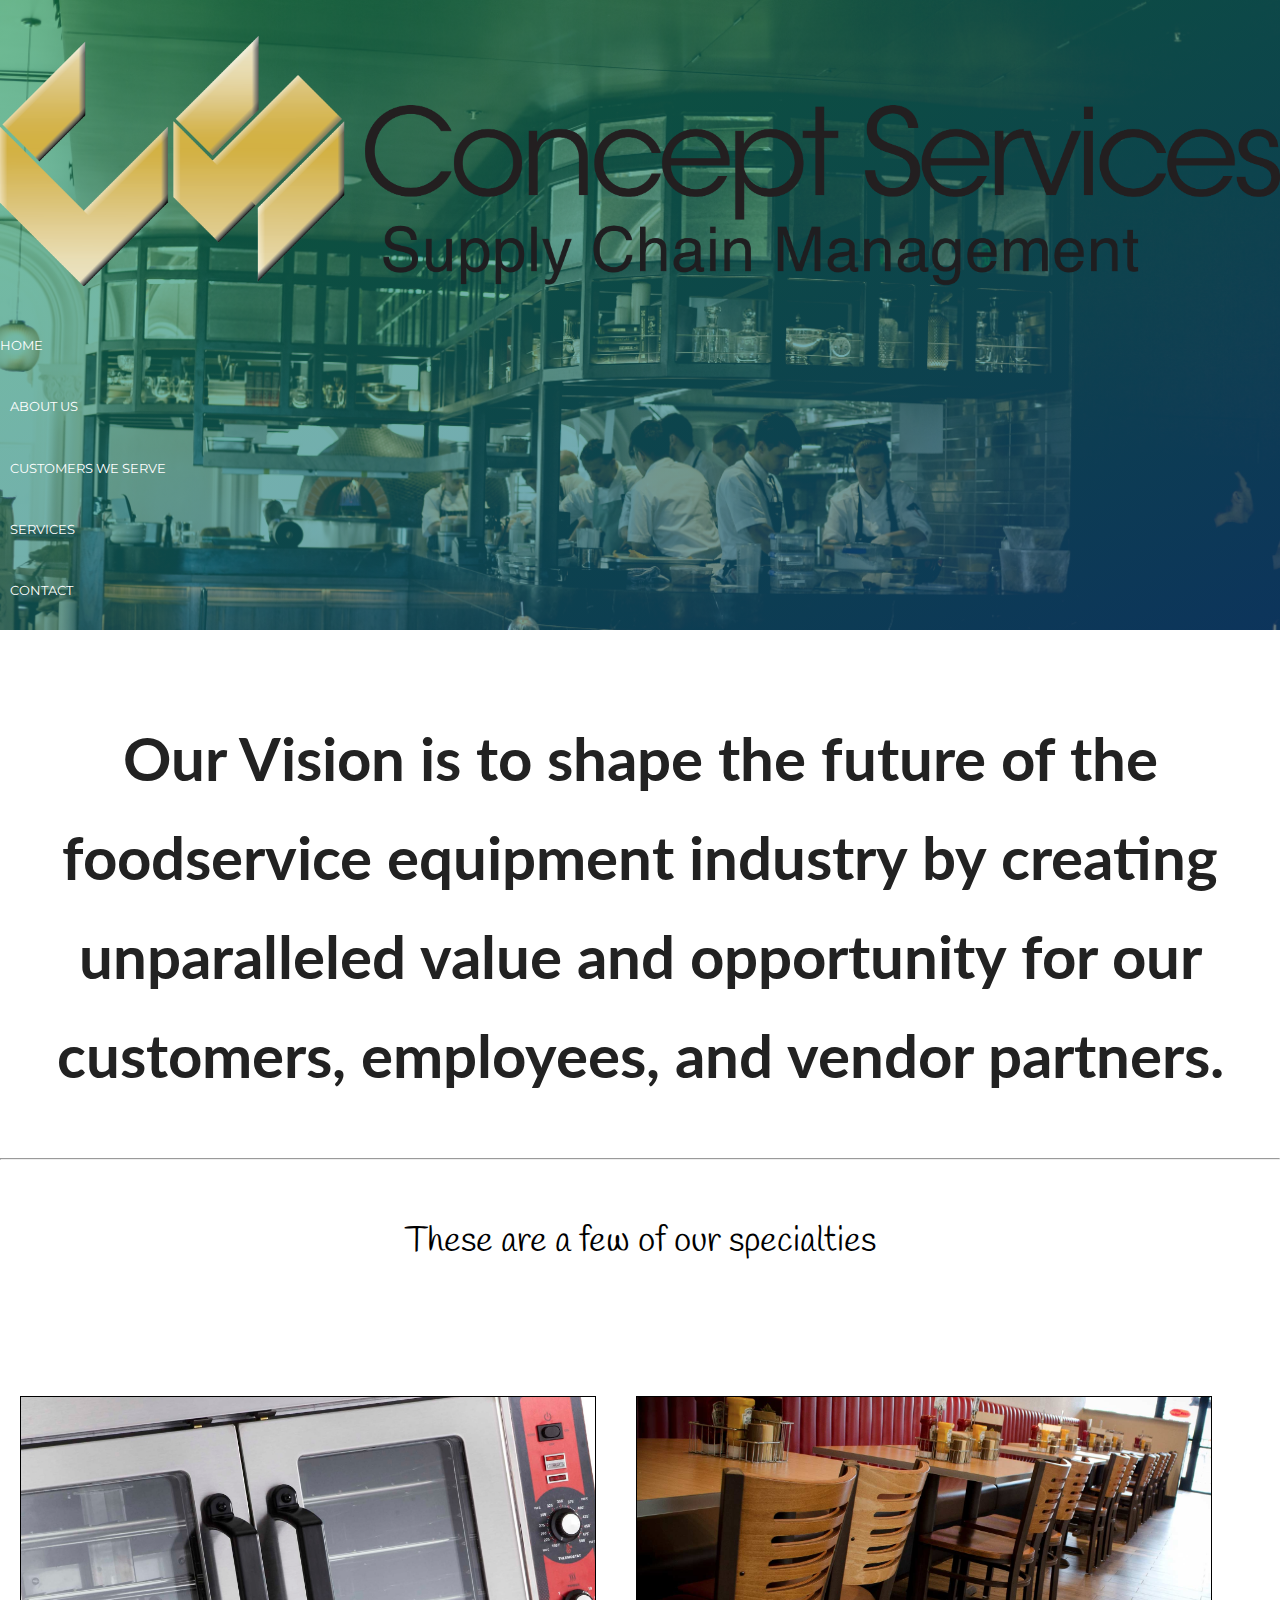
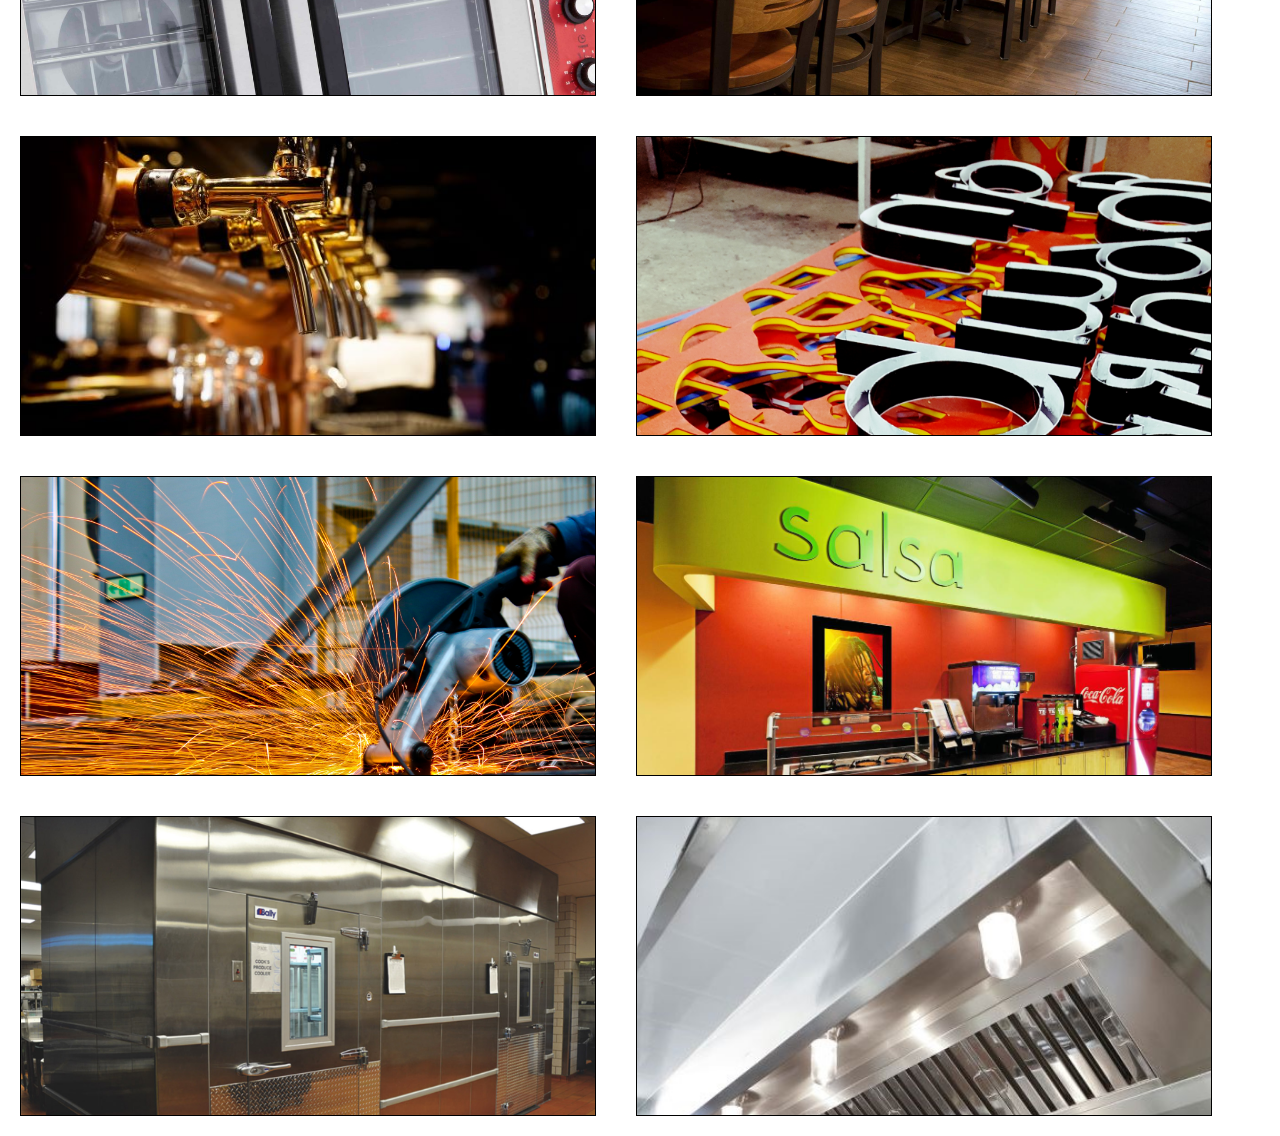
<file: service.html>
<!DOCTYPE html>
<html lang="en">

<head>

        <meta charset="utf-8">
        <meta http-equiv="x-ua-compatible" content="ie=edge">
        <meta name="viewport" content="width=device-width, initial-scale=1, shrink-to-fit=no">
        <meta name="keywords" content="Foodservice, Equipment, Service, Design, Solutions">

        <title>Concept Services </title>

        <!-- favicon -->
        <link href="#" rel="icon" type="image/png">

        <!--Font Awesome css-->
        <link rel="stylesheet" href="https://use.fontawesome.com/releases/v5.8.2/css/all.css" integrity="sha384-oS3vJWv+0UjzBfQzYUhtDYW+Pj2yciDJxpsK1OYPAYjqT085Qq/1cq5FLXAZQ7Ay" crossorigin="anonymous">

        <!-- Bootstrap CSS -->
        <link rel="stylesheet" href="https://stackpath.bootstrapcdn.com/bootstrap/4.1.3/css/bootstrap.min.css" integrity="sha384-MCw98/SFnGE8fJT3GXwEOngsV7Zt27NXFoaoApmYm81iuXoPkFOJwJ8ERdknLPMO" crossorigin="anonymous">

        <!--Owl Carousel css-->
         <!--<link rel="stylesheet"  href="assets/css/owl.carousel.min.css">
        <link rel="stylesheet"  href="assets/css/owl.theme.default.min.css"> -->

        
        <!-- Google Fonts -->
        <link href="https://fonts.googleapis.com/css?family=Raleway:200,300,400,500,600,700,800,900%7cOpen+Sans:400,600,700,800" rel="stylesheet">
        <link href="https://fonts.googleapis.com/css?family=Open+Sans" rel="stylesheet">
        <link href="https://fonts.googleapis.com/css?family=Montserrat&display=swap" rel="stylesheet">
        <link href="https://fonts.googleapis.com/css?family=Handlee&display=swap" rel="stylesheet">
        <link href="https://fonts.googleapis.com/css?family=Lato&display=swap" rel="stylesheet">

        <!--Site Main Style css-->
        <link rel="stylesheet" href="assets/css/style.css">
        <link rel="stylesheet" href="assets/css/service.css"> 

        <link rel="shortcut icon" type="image/x-icon" href="assets/images/banner/logo.ico"/>
        
        

    </head>

    <body>

    <div class="preloader">
        <div class="sk-three-bounce">
            <div class="sk-child sk-bounce1"></div>
            <div class="sk-child sk-bounce2"></div>
            <div class="sk-child sk-bounce3"></div>
        </div>
    </div>

 <!--Navbar Start-->
 <nav class="navbar navbar-expand-lg navbar-dark">
    <div class="container">
        <!-- LOGO -->

        <button class="navbar-toggler collapsed" type="button" data-toggle="collapse" data-target="#navbarCollapse" aria-controls="navbarCollapse" aria-expanded="false" aria-label="Toggle navigation">
            <span class="navbar-toggler-icon"></span>
        </button>

        <div class="navbar-collapse collapse" id="navbarCollapse">
                <a class="navbar-brand" href="#">
                        <img alt="Brand" src="./assets/images/logo/CSI.png">
                </a>
            <ul class="navbar-nav ml-auto">
                <!--Nav Links-->
                
                <li class="nav-item">
                    <a href="index.html" class="nav-link active" >Home</a>
                </li>
                <li class="nav-item">
                        <a href="about.html" class="nav-link" >About Us</a>
                    </li>
                <li class="nav-item">
                    <a href="customer.html" class="nav-link" >Customers We Serve</a>
                </li>
                
                <li class="nav-item">
                    <a href="service.html" class="nav-link" >Services</a>
                </li>
                
                <li class="nav-item">
                    <a href="contact.html" class="nav-link" >Contact</a>
                </li>

                <li class="nav-item">
                    <a href="https://myconcept.conceptserv.com" target="_blank" class="nav-link" >My Concept Store</a>
                </li>
            </ul>
        </div>
    </div>
</nav>
<!--Navbar End-->

        <!--Home Section Start-->
        <section id="serviceBanner" class="banner" style="background-image: url('assets/images/services/backOfHouse.jpg')" data-stellar-background-ratio=".7" data-scroll-index="0">
            <!--<div class="wrapper services">
                Banner Content-->
               

               
            <!--Bouncy Arrow-->
                  
                
            <!--<div class="arrow bounce">
                    <a class="fa fa-chevron-down fa-2x" href="#" data-scroll-nav="1"></a>
            </div> -->

                <div class="svg-img">
                    <svg version="1.1" id="Layer_1" xmlns="http://www.w3.org/2000/svg" xmlns:xlink="http://www.w3.org/1999/xlink" x="0px" y="0px"
                        width="1400px" height="100px" viewBox="0 0 1400 150" enable-background="new 0 0 1400 150" xml:space="preserve">
                    <!--<polygon fill="#FFFFFF" points="0,150 1406.602,5.229 1406.602,150 "/>-->
                    </svg>  
                </div>
            </div>
        </section>
        
                    <br>
                    <br>
                    <br>
        <!--Home Section End-->
        
         <!--Mission Statement-->
         <div class ="container" id="mission">
            <h2>Our Vision is to shape the future of the foodservice equipment 
                industry by creating unparalleled value and opportunity for our 
                customers, employees, and vendor partners.</h2>

    </div>
    <br>
    <br>
    <hr>
    <br>
    <br>

        <!--Products Start-->
        
 
       
        <!--<section class="jumbotron pt-100 pb-100">
                <div class="container shadow p-3 mb-5 bg-white rounded bg-gray pt-100 pt-100 px-100">
                    <div class="row">
                        <div class="col-12">-->
                           <div class="section-title">
                                <div class="main-title">
                                    <p class = "service-title">These are a few <span>of our specialties</span></p>
                                </div>
                           </div>
                           
                           <br>
                           
    
                       <!-- </div> -->
                    
                
            <br>
            <br>
            <br>
                

           


   
  <!--Grid row-->
 
  <div class="wrapper-services">
    <div class="mother" onclick="">
        <div class="baby bg-one">
            <a href="#">Equipment</a>
        </div>
     </div>

     <div class="mother" onclick="">
        <div class="baby bg-two">
            <a href="#">Seating </a>
        </div>
     </div>
  

     <div class="mother" onclick="">
        <div class="baby bg-three">
            <a href="#">Beer Systems</a>
        </div>
     </div>

     <div class="mother" onclick="">
        <div class="baby bg-four">
            <a href="#">Signage</a>
        </div>
     </div>

     <div class="mother" onclick="">
        <div class="baby bg-five">
            <a href="#">Custom Fabrication</a>
        </div>
     </div>

     <div class="mother" onclick="">
        <div class="baby bg-six">
            <a href="#">Millwork</a>
        </div>
     </div>

     <div class="mother" onclick="">
        <div class="baby bg-seven">
            <a href="#">Walk In Coolers </a>
        </div>
     </div>

     <div class="mother" onclick="">
        <div class="baby bg-eight">
            <a href="#">Ventalation</a>
        </div>
     </div>
    </div>

        </div>
</div>

</section>



    


    
                <!--Card-->
                    <!--<div class="row ">
                        <div class="col-lg-4 col-md-6 item equipment">
                            <div class="parent" onclick="">
                                <div class="child bg-one">
                                    <a href="#">Los Angeles</a>
                                </div>
                             </div>
                                </div>
        
    
                --Card--
                        <div class="col-lg-4 col-md-6 item equipment">
                                <div class="img-container img-responsive">
                                    <img src="assets/images/services/modernSeating.jpg" alt="">
                                        <div class="overlay">
                                        <span>
                                        <h6><a href="">Seating</a></h6>
                                        <h6>Concept Services has access to all the latest furniture solutions for hospitality and restaurant spaces. Allow our team to assist in ensuring that you have plenty of seating to accommodate your customers and their comfort. From standalone tabletops, to corner booths to custom bar tops, we can design what complements your space.</h6>
                                        </span>
                                        </div>
                                    </div>
                                </div>
    
     
    
                --Card--
                <div class="col-lg-4 col-md-6 item equipment">
                    <div class="img-container">
                        <img src="assets/images/services/signs.jpg" alt="">
                        <div class="overlay">
                            <span>
                                <h6><a href="">Signage</a></h6>
                
                                <h6>Signage completes the overall appearance and marketing of your Concepts plan. From design services
                                    and engineering through project management and installation, Concept Services ensures a consistent
                                    signage experience throughout.</h6>
                            </span>
                        </div>
                    </div>
                </div>
            </div>
    
    
     
    
                --Card--
                    <div class="row">
                        <div class="col-lg-4 col-md-6 item equipment">
                            <div class="img-container">
                                <img src="assets/images/services/BallyWalk-In.png" alt="">
                                <div class="overlay">
                                    <span>
                                    <h6><a href="#">Walk In's</a></h6>
                                    <h6> Do you need a custom walk-in cooler/freezer for your Concept? No worries! Our leading experts are here to assist with determining the size, shape and refrigeration to help specify the most suitable walk-in for your Concept.</h6>
                                    </span>
                                </div>
                            </div>
                        </div>
    
     
    
                --Card--
                        <div class="col-lg-4 col-md-6 item equipment">
                            <div class="img-container">
                                <img src="assets/images/services/beer-systems-5.jpg" alt="">
                                <div class="overlay">
                                    <span>
                                        <h6><a href="">Beer Systems</a></h6>
                                        <h6>Selecting the right draft beer system for your Concept is something that needs to be addressed early
                                            in the planning and conceptualization stages of design. Having a product and industry expert help
                                            determine the number of taps required, to the best and most cost-efficient location of your beer
                                            line runs, in your corner can relieve much of the stress involved in this critical and
                                            time-consuming process.</h6>
                                    </span>
                                </div>
                            </div>
                        </div>

                --Card--
    
                <div class="col-lg-4 col-md-6 item equipment">
                    <div class="img-container">
                        <img src="assets/images/services/Millwork2.jpg" alt="">
                            <div class="overlay">
                            <span>
                            <h6><a href="">Millwork</a></h6>
                            <h6>A Brand synchrony is what makes your Concept exceptional. It’s what makes it unique and stand out above the rest. Concept Services offers an abundance of millwork options tailored to meet your taste and budget. Our team can assist you in the standardization process to ensure a uniform product is installed in each and every location nationwide</h6>
                            </span>
                            </div>
                    </div>
                </div>
            </div>

                --Card--
            <div class="row">
                <div class="col-lg-4 col-md-6 item equipment">
                    <div class="img-container">
                        <img src="assets/images/services/Sneezeguard-1.jpg" alt="">
                        <div class="overlay">
                            <span>
                                <h6><a href="">Sneezeguards</a></h6>
            
                                <h6>In 1959, the sneeze guard was patented by Johnny Garneau and one year later, became mandated by
                                    the FDA. Sneeze guards are required by health code to protect your product from air-borne
                                    contamination, but they also play a fundamental role in your overall design. Our foodservice
                                    design experts are standing by to help you understand your vast aesthetic options while ensuring
                                    the local codes are met.</h6>
                            </span>
                        </div>
                    </div>
            
                </div>

                --Card--
    
                <div class="col-lg-4 col-md-6 item equipment">
                    <div class="img-container">
                        <img src="assets/images/services/CommercialKitchenExtraction.jpg" alt="">
                        <div class="overlay">
                            <span>
                                <h6><a href="">Ventilation</a></h6>
                
                                <h6>Proper ventilation is key to the functionality and sanitization of your kitchen along with your
                                    customer and employee’s overall health, construction schedule and CapEx. Our team understands the
                                    importance of an integrated kitchen ventilation system and regardless of where you would like to
                                    open your next round of stores, our relationships with the ventilation industry's most respected
                                    companies allows us to custom tailor a solution for you.</h6>
                            </span>
                        </div>
                    </div>
                </div>

                --Card--
    
                <div class="col-lg-4 col-md-6 item equipment">
                    <div class="img-container">
                        <img src="assets/images/services/Custom_restaurant_booth.jpg" alt="">
                        <div class="overlay">
                            <span>
                                <h6><a href="">Custom Fabrication</a></h6>
                
                                <h6>Serving Lines and casework are fully customizable and available in all shapes, sizes, and finishes.
                                    Depending upon your Concept’s menu, operations, and aesthetic desires our design and project
                                    management teams will assist you in creating the perfect solution.</h6>
                            </span>
                        </div>
                    </div>
                </div>
                </div> -->
    
                        
    
           
                 
                
            <!--Services Section End-->
            <br>

           
     
      
        <!--Footer End-->
    
        <!-- jQuery first, then Popper.js, then Bootstrap JS -->
    <script src="https://code.jquery.com/jquery-3.3.1.slim.min.js" integrity="sha384-q8i/X+965DzO0rT7abK41JStQIAqVgRVzpbzo5smXKp4YfRvH+8abtTE1Pi6jizo" crossorigin="anonymous"></script>

   
    <script src="https://cdnjs.cloudflare.com/ajax/libs/popper.js/1.14.3/umd/popper.min.js" integrity="sha384-ZMP7rVo3mIykV+2+9J3UJ46jBk0WLaUAdn689aCwoqbBJiSnjAK/l8WvCWPIPm49" crossorigin="anonymous"></script>
    <script src="https://stackpath.bootstrapcdn.com/bootstrap/4.1.3/js/bootstrap.min.js" integrity="sha384-ChfqqxuZUCnJSK3+MXmPNIyE6ZbWh2IMqE241rYiqJxyMiZ6OW/JmZQ5stwEULTy" crossorigin="anonymous"></script>
        
        <!--Animated Headline js-->
        <script src="assets/js/animated.headline.js"></script>
        <!--Owl Carousel js-->
        <script src="assets/js/jquery-3.0.0.min.js"></script>
        <script src="assets/js/owl.carousel.min.js"></script>
        <!--ScrollIt js-->
        <script src="assets/js/scrollIt.min.js"></script>
        
        <!--Magnific Popup js-->
        <script src="assets/js/jquery.magnific-popup.min.js"></script>
        
        <!--Site Main js-->
        <!-- <script src="assets/js/contact.js"></script> -->
        <script src="assets/js/main.js"></script>

    </body>
</html>
</file>
<file: assets/css/style.css>
* {
    -webkit-box-sizing: border-box;
    box-sizing: border-box;
    padding: 0;
    margin: 0;
    text-decoration: none !important;
    list-style: none !important;
    outline: none !important; 
    }

    h1,
    h2,
    h3,
    h4,
    h5,
    h6 {
    color: #222; 
    font-family: 'Montserrat', sans-serif; 
    font-family: 'Lato', sans-serif;
    }

    img {
    width: 100%;
    height: auto; 
    }

    a,
    a:hover,
    a:focus {
    color: inherit; 
    }

    body {
    /*font-family: 'Open Sans', sans-serif;*/
    font-family: 'Montserrat', sans-serif;
    font-display: bold;
    position: relative;
    font-size: 16px;
    line-height: 1.65;
    color: #748182;
    -webkit-font-smoothing: antialiased; 
    }

    p {
    font-size: 16px;
    line-height: 1.65;
    font-family: 'Montserrat', sans-serif; 
    }

    span {
    display: inline-block; 
    }

    /*===========Margin And Paddings============*/
    .mt-0 {
    margin-top: 0 !important; }

    .mt-5 {
    margin-top: 5px !important; }

    .mt-10 {
    margin-top: 10px !important; }

    .mt-15 {
    margin-top: 15px !important; }

    .mt-20 {
    margin-top: 20px !important; }

    .mt-25 {
    margin-top: 25px !important; }

    .mt-30 {
    margin-top: 30px !important; }

    .mt-35 {
    margin-top: 35px !important; }

    .mt-40 {
    margin-top: 40px !important; }

    .mt-45 {
    margin-top: 45px !important; }

    .mt-50 {
    margin-top: 50px !important; }

    .mt-55 {
    margin-top: 55px !important; }

    .mt-60 {
    margin-top: 60px !important; }

    .mt-62 {
    margin-top: 62px !important; }

    .mt-65 {
    margin-top: 65px !important; }

    .mt-70 {
    margin-top: 70px !important; }

    .mt-75 {
    margin-top: 75px !important; }

    .mt-80 {
    margin-top: 80px !important; }

    .mt-85 {
    margin-top: 85px !important; }

    .mt-90 {
    margin-top: 90px !important; }

    .mt-95 {
    margin-top: 95px !important; }

    .mt-100 {
    margin-top: 100px !important; }  

    /* Custom Margin Bottom */
    .mb-0 {
    margin-bottom: 0 !important; }
    .mb-15 {
    margin-bottom: 15px !important; }
    .mb-30 {
    margin-bottom: 30px !important; }
    .mb-35 {
    margin-bottom: 37px !important; }
    .mb-20 {
    margin-bottom: 20px !important; }
    .mb-50 {
    margin-bottom: 50px !important; }

    .mb-100 {
    margin-bottom: 100px !important; }

    .m-0 {
    margin: 0px !important; }

    /* Custom Padding top */
    .pt-0 {
    padding-top: 0 !important; }
    .pt-30{
      padding-top: 30px !important; 
    }
    .pt-50 {
    padding-top: 50px !important; }
    .pt-100 {
    padding-top: 100px !important; }

    /* Custom Padding top */
    .pb-0 {
    padding-bottom: 0 !important; }

    .pb-5 {
    padding-bottom: 5px !important; }

    .pb-30 {
    padding-bottom: 30px !important; }

    .pb-50 {
    padding-bottom: 50px !important; }
    .pb-70{
    padding-bottom: 70px !important;  
    }
    .pb-100 {
    padding-bottom: 100px !important; }

    .p-0 {
    padding: 0 !important; } 

    .owl-theme .owl-dot span {
    width: 20px !important; }

    .bg-gray {
    background-color: #f2f2f2; }

    .div-btn {
    display: inline-block;
    background-color: #cfaf40;
    padding: 10px 15px;
    border: 2px solid #cfaf40;
    color: #fff;
    text-transform: uppercase;
    -webkit-transition: .2s background-color ease;
    -o-transition: .2s background-color ease;
    transition: .2s background-color ease;
    font-size: 14px;
    letter-spacing: 1px;
    font-weight: 600;
    cursor: pointer;
    margin-right: 10px;
    }
    .div-btn:hover {
    color:#cfaf40;
    background-color: transparent; }

  


    /*============ NAVBAR ============*/

    nav.navbar {
    position: absolute;
    width: 100%;
    top: 0;
    z-index: 999;
    padding-top: 30px;
    padding-bottom: 20px;
    padding-top: 10px;
    -webkit-transition: all .5s ease;
    -o-transition: all .5s ease;
    transition: all .5s ease; 
    }

    /*nav.navbar .logo {
    font-size: 22px;
    font-weight: 800;
    text-transform: uppercase;
    letter-spacing: 1px;
    color: #fff;
    font-family: 'Montserrat', sans-serif; 
    }*/

    nav.navbar .navbar-toggler {
    border: 1px; 
    
    }

    nav.navbar .navbar-toggler .navbar-toggler-icon {
      background-image: url("data:image/svg+xml;charset=utf8,%3Csvg viewBox='0 0 32 32' xmlns='http://www.w3.org/2000/svg'%3E%3Cpath stroke='rgba(255,255,255, 1)' stroke-width='2' stroke-linecap='round' stroke-miterlimit='10' d='M4 8h24M4 16h24M4 24h24'/%3E%3C/svg%3E");

    }

    nav.navbar .nav-item {
    font-size: 13px;
    font-weight: 400;
    padding-top: 40px;
    padding-left: 10px;
    padding-right:10px;
    color: #fff;
    text-transform: uppercase; 
    }

    nav.navbar .nav-item:first-child {
      padding-left: 0px; 
      color: #fff;
      
    }

    nav.navbar .nav-item:last-child {
    padding-right: 5px; 
    }

    nav.navbar .nav-item .nav-link {
    color: #fff;
    position: relative;
    text-decoration: none;
    padding: 0; 
    }

    nav.navbar .nav-item .nav-link:before {
    content: "";
    position: absolute;
    width: 2px;
    height: 14px;
    bottom: 3px;
    left: -6px;
    background-color: #fff;
    visibility: hidden;
    -webkit-transform: scaleY(0);
    -ms-transform: scaleX(0);
    transform: scaleY(0);
    -webkit-transition: all 0.3s ease-in-out 0s;
    -o-transition: all 0.3s ease-in-out 0s;
    transition: all 0.3s ease-in-out 0s; 
    }

    nav.navbar .nav-item .nav-link:after {
    content: "";
    position: absolute;
    width: 2px;
    height: 14px;
    bottom: 3px;
    right: -6px;
    background-color: #fff;
    visibility: hidden;
    -webkit-transform: scaleY(0);
    -ms-transform: scaleX(0);
    transform: scaleY(0);
    -webkit-transition: all 0.3s ease-in-out 0s;
    -o-transition: all 0.3s ease-in-out 0s;
    transition: all 0.3s ease-in-out 0s; 
    }

    /*nav.navbar .nav-item .nav-link.active:before {
    visibility: visible;
    -webkit-transform: scaleY(1);
    -ms-transform: scaleY(1);
    transform: scaleY(1);
    }

    nav.navbar .nav-item .nav-link.active:after {
    visibility: visible;
    -webkit-transform: scaleY(1);
    -ms-transform: scaleY(1);
    transform: scaleY(1);
    }*/

    nav.fixed-top {
    position: fixed;
    padding-top: 13px;
    padding-bottom: 13px;
    background-color: #fff;
    -webkit-box-shadow: 0px 0px 18px 1px rgba(0, 0, 0, 0.1);
    box-shadow: 0px 0px 18px 1px rgba(0, 0, 0, 0.1); 
    }

    nav.fixed-top .logo {
    color: #000; 
    }

    nav.fixed-top .logo:focus, nav.fixed-top .logo:hover {
    color: #000; 
    }

    nav.fixed-top .navbar-toggler .navbar-toggler-icon {
    background-image: url("data:image/svg+xml;charset=utf8,%3Csvg viewBox='0 0 32 32' xmlns='http://www.w3.org/2000/svg'%3E%3Cpath stroke='rgba(0,0,0, 1)' stroke-width='2' stroke-linecap='round' stroke-miterlimit='10' d='M4 8h24M4 16h24M4 24h24'/%3E%3C/svg%3E"); }

    nav.fixed-top .nav-item {
    color: #000; 
    }

    nav.fixed-top .nav-item .nav-link {
    color: #000 !important; 
    }

    nav.fixed-top .nav-item .nav-link:before {
    background-color: #cfaf40; 
    }

    nav.fixed-top .nav-item .nav-link:after {
    background-color: #cfaf40; 
    }

    .navbar-brand {
      height: 40%;
      width: 40%;
      padding-right: 75px;
    }


    

    
      
      /*== Banner Section ==*/
  
      /*.parallax { 
        /* The image used */
        /*background-image: url("img_parallax.jpg");*/
      
        /* Set a specific height 
        height: 500px; 
      
        /* Create the parallax scrolling effect 
        background-attachment: fixed;
        background-position: center;
        background-repeat: no-repeat;
        background-size: cover;
      }*/

    h3 {
        color: white;
        font-size: 30px;
        text-align: center;
    }
      .services {
        padding: 100px;
      }


      .banner {
      height: 70vh;
      width: 100%;
      background-position: center; 
      -webkit-background-size: cover;
      background-size: cover;
      background-position: center;
      background-attachment: fixed;
      position: relative;
      overflow: hidden; 
      z-index: 0; 
      }


      #aboutBanner {
        height: 70vh;
        width: 100%;
        background-position: center; 
        opacity: .9;
        -webkit-background-size: cover;
        background-size: cover;
        background-position: center;
        background-attachment: fixed;
        position: relative;
        overflow: hidden; 
        z-index: 0; 

      }

      #customerBanner {
        height: 70vh;
        width: 100%;
        background-position: center; 
        -webkit-background-size: cover;
        background-size: cover;
        background-position: center;
        background-attachment: fixed;
        position: relative;
        overflow: hidden; 
        z-index: 0;
        

      }

      #serviceBanner {
        height: 70vh;
        width: 100%;
        background-position: center; 
        -webkit-background-size: cover;
        background-size: cover;
        background-position: center;
        background-attachment: fixed;
        position: relative;
        overflow: hidden; 
        z-index: 0;
        

      }

      #contactBanner {
        height: 50vh;
        width: 100%;
        background-position: center; 
        -webkit-background-size: cover;
        background-size: cover;
        background-position: center;
        background-attachment: fixed;
        position: relative;
        overflow: hidden; 
        z-index: 0;

      }

      #containerSlider {
        height: 50vh;
        width: 100%;
        background-position: center; 
        -webkit-background-size: cover;
        background-size: cover;
        background-repeat: no-repeat;
        position: relative;
        overflow: hidden;

      }

     

      /*.banner-div-contact h1{
        font-family: 'Handlee', cursive;
      } */

      

      .card-text {
        text-align: center;
        font-size: 25px;
        font-style: bold;
      }

      .card {
        width: 100%;
        height: 100%;
        -webkit-box-shadow: 0px 0px 18px 1px rgba(0, 0, 0, 0.1);
        box-shadow: 0px 0px 18px 1px rgba(0, 0, 0, 0.1); 
      }

      .map {
        -webkit-box-shadow: 0px 0px 18px 1px rgba(0, 0, 0, 0.1);
        box-shadow: 0px 0px 18px 1px rgba(0, 0, 0, 0.1); 
      }

      

      .banner:after {
      content: " ";
      position: absolute;
      top: 0;
      bottom: 0;
      left: 0;
      right: 0;
      background:transparent linear-gradient(to right bottom, #159957, #155799);
      z-index: -1;
      opacity: .6; 
      }

      .banner-div {
      top: 50%;
      position: absolute;
      color: #fff;
      z-index: 11;
      -webkit-transform: translateY(-50%);
      -ms-transform: translateY(-50%);
      transform: translateY(-50%); 
      }

      .banner-div-about h2 {
      font-size: 40px;
      text-align: center;
      margin: auto;
      top: 50%;
      position: absolute;
      color: #fff;
      z-index: 11;
      -webkit-transform: translateY(-50%);
      -ms-transform: translateY(-50%);
      transform: translateY(-50%); 

      }

      .banner-div h1 {
      /*padding-right: 20px;
      margin-right: 70px;*/
      text-align: center;
      margin-top: 0px;
      font-size: 55px;
      font-weight: 700;
      letter-spacing: 0px;
      color: #fff;
      text-align: center;
      
      }

      

      .container-contact h1 {
      font-size: 55px;
      font-weight: 700;
      letter-spacing: 0px;
      color: #fff;
      text-align: center;
      margin-top: 10%;
      margin-bottom: auto;
      margin-left: auto;
      margin-right: auto;
      width: 20em;

      }

      .banner-div h2 {
        color: white;
        font-size: 45px;
        font-weight: 700;
      }

      .banner-div h2 span {
        color: #cfaf40;
        font-weight: 800;
        }

      .banner-div h1 span {
      color: #cfaf40;
      font-weight: 800;
      text-align: center;
      }

      .banner-div p {
      font-family: "Raleway", san-serif;
      color: #fff;
      font-size: 25px;
      font-weight: 500;
      text-transform: capitalize;
      letter-spacing: 6px;
      margin-bottom: 20px;
      }


      .banner-div-center{
      text-align: center;
      width: 100%;
      left: 0px;
      }

      

      .cd-headline {
      font-size: 3rem;
      line-height: 1.2; }

      .cd-words-wrapper {
      display: inline-block;
      position: relative;
      text-align: left; }

      .cd-words-wrapper b {
      display: inline-block;
      position: absolute;
      white-space: nowrap;
      font-weight: 500 !important;
      color: #F6F7FE;
      left: 0;
      top: 0; }

      .cd-words-wrapper b.is-visible {
      position: relative; }

      .no-js .cd-words-wrapper b {
      opacity: 0; }

      .no-js .cd-words-wrapper b.is-visible {
      opacity: 1; }

      /* xclip */
      .cd-headline.clip span {
      display: inline-block;
      padding: .2em 0; }

      .cd-headline.clip .cd-words-wrapper {
      overflow: hidden;
      vertical-align: top; }

      .cd-headline.clip .cd-words-wrapper::after {
      /* line */
      content: '';
      position: absolute;
      top: 10%;
      right: 0;
      width: 2px;
      height: 70%;
      background-color: #aebcb9; }

      .cd-headline.clip b {
      opacity: 0; }

      .cd-headline b.is-visible {
      opacity: 1;
      font-weight: 700; }

      .arrow {
      position: absolute;
      bottom: 10vh;
      z-index: 11;
      padding-left: 0px;
      }
      .arrow a {
      color: #fff; 
      }

      .bounce {
      -webkit-animation: bounce 2s infinite;
      animation: bounce 2s infinite; }

      .banner-center{
      top: 50%;
      position: absolute;
      left: 0px;
      color: #fff;
      text-align: center;
      z-index: 11;
      width: 100%;
      -webkit-transform: translateY(-50%);
      -ms-transform: translateY(-50%);
      transform: translateY(-50%);
      }
      .arrow-center{
      position: absolute;
      bottom: 10vh;
      left: -15px;
      width: 100%;
      text-align: center;
      z-index: 11;
      padding-left: 0px;
      }

      

      /* --- About Page--*/

      #mission {
      font-size: 40px;
      text-align: center;
      font-style: bold;
      
      
      }


      /* -- Services Page --*/

      /*.img-container{
        position:relative;
        display:inline-block;
      }
      .img-container .overlay{
        position:absolute;
        top:0;
        left:0;
        width:100%;
        height:100%;
        background:#cfaf40;
        opacity:0;
        transition:opacity 500ms ease-in-out;
      }
      .img-container:hover .overlay{
        opacity:1;
      }
      .overlay span{
        position:absolute;
        top:50%;
        left:50%;
        transform:translate(-50%,-50%);
        color:#fff;
      }*/

      .service-title {
          color: black;
          font-size: 35px;
          text-align: center;
          font-family: 'Handlee', cursive;
          
      } 

      

      .jumbotron {
        background: #fff;
      }

      /*===Slider Page===*/
      .banner .banner-slider {
        position: absolute;
        left: 0;
        top: 0;
        width: 100%;
        z-index: -1; }

        .social-icons a i {
        font-size: 18px;
        width: 35px;
        height: 35px;
        background: #cfaf40;
        margin-right: 10px;
        /* display: block; */
        text-align: center;
        color: #ffffff;
        line-height: 35px;
        border-radius: 50%;
        }
        h2.headline {
        margin-bottom: 15px;
        font-size: 32px;
        font-weight: 600;
        text-transform: uppercase;
        }

        h2.headline span {
        color: #cfaf40;
        }

        .about .about-img {
            position: relative; }
    
            .about .about-img img {
            position: relative;
            width: 100%;
            z-index: 1;
            transition: .3s;
            }
            .about-img img {
              box-shadow: 20px 20px 20px 0px rgba(59,62,72,0.2);
              
            }

            .about-title h2 {
                margin-bottom: 15px;
              }
              .about-title {
              margin-bottom: 20px;
              }  
              
            .about .about-div .about-title h2 {
            font-size: 32px;
            font-weight: 600;
            text-transform: uppercase; }
            .about .about-div .about-title span {
            font-family: "Raleway", san-serif;
            color: #cfaf40;
            }
            .about-title h4 {
            font-family: "Raleway", san-serif;
            color: #222;
            font-size: 20px;
            }
            .about .about-div p {
            line-height: 28px; }
    
            table.info-table span {
                font-weight: 600;
            }
          .info-table {
        font-size: 16px;
        color: #696969;
        line-height: 26px;
        /* margin-bottom: 15px; */
        margin-top: 10px;
        margin-bottom: 10px;}
    
            .info-table th {
            position: relative;
            padding-right: 15px;
            text-transform: capitalize;
            z-index: 0;
            }
    
            .info-table th:after {
            content: ":";
            position: absolute;
            top: 2px;
            right: 0;
            font-weight: 400
            }
    
            .info-table th i {
            /* margin-right: 10px; */
            width: 30px;
            height: 30px;
            border: 2px solid #748182;
            text-align: center;
            line-height: 25px;
            border-radius: 0px;
            font-size: 14px;
            color: #748182;
            margin-right: 10px;
            margin-bottom: 10px;
            }
    
            .info-table td {
            padding-left: 8px;
            font-family: "Open Sans", sans-serif; 
            display: inline-block;
            }
            .info-table tr+tr td,
            .info-table tr+tr th {
            padding-top: 18px
            }
    
            .info-table tr+tr th:after {
            top: 22px
            }
            table.info-table i:hover {
            border-color: #cfaf40;
            color: #cfaf40;
            }


/* CAROSOUEL SECTION */



      .counter-area {
        -webkit-background-size: cover;
        background-size: cover;
        background-repeat: no-repeat;
        background-position: center;
        background-attachment: fixed;
        position: relative;
        overflow: hidden; 
      }

        .counter-area:after {
        content: " ";
        position: absolute;
        top: 0;
        bottom: 0;
        left: 0;
        right: 0;
        background:transparent linear-gradient(to right bottom, #159957, #155799);
        z-index: 0;
        opacity: .60; 
        }
     
    
    
   

    .testimonial{
    text-align: center;
    }

    .testi-description{
    font-size: 25px;
    line-height: 28px;
    margin-bottom: 21px;
    padding: 0px 11%;
    position: relative;
    color: #fff;
    }

    p.testi-description {
        color: #fff;
        text-align: center;
        font-size: 30px;
        }

        .testimonial-review .pic{
        width: 95px;
        height: 95px;
        margin: 0 auto;
        border: 5px solid #cfaf40;
        margin-bottom: 15px;
        border-radius: 50%;
        }
        .testimonial-review .pic img{
        width: 100%;
        height: auto;
        border-radius: 50%;
        }
        .testimonial-title{
          font-size: 35px;
          font-weight: bolder;
          font-weight: 600;
          text-transform: uppercase;
          color: #fff;
          margin-top: 5px;
          display: inline-block;
        }
        .testimonial-title > small{
        display: block;
        color: #fff;
        font-size: 35px;
        text-transform: capitalize;
        margin-top: 5px;
        }
        .owl-theme .owl-controls .owl-page.active span, .owl-theme .owl-controls.clickable .owl-page:hover span{
        background: #3498db;
        }
        .owl-theme .owl-controls .owl-page span{
        opacity: 1;
        }
        @media screen and (max-width: 480px) {
        .testi-description{
        font-size:19px;
        line-height: 29px;
        }
        .testi-description:before,
        .testi-description:after{
        font-size: 25px;
        }
        }
  
        .owl-theme .owl-controls .owl-page.active span,
        .owl-theme .owl-controls.clickable .owl-page:hover span{
        background-color: #cfaf40;
        }
  
        .owl-dots {
        text-align: center;
         margin-top: 15px;
         display: none;
        }
        .owl-dot{
        width: 15px;
        height: 15px;
        border-radius: 50%;
        }
        .owl-dots .owl-dot {
        background: #D8DAD6;
        display: inline-block;
        padding-right: 0px;
        text-align: center;
        margin-left: 5px;
        border:0px;
        }
  
        .owl-dot.active {
        background: #cfaf40;
        }
  
        div#testimonial-slider{
        z-index: 10;
        
        }

    /*Footer Section*/

    

    .thumbnail img {
      width: 350px;
      height: 175px;
      margin: auto;
      padding: 10px;
      display: block;
    }

    .thumbnail2 img {
      width: 375px;
      height: 175px;
      margin: auto;
      padding: 10px;
      display: block;

    }

    .fa {
      padding: 2%;
      font-size: 30px;
      width: 50px;
      text-align: center;
      text-decoration: none;
      border-radius: 50%;
    }
    
    /* Add a hover effect if you want */
    .fa:hover {
      opacity: 0.7;
    }
    
    /* Set a specific color for each brand */
    
    /* Facebook */
    .fa-facebook {
      background: #3B5998;
      color: white;
    }
    
    /* Twitter */
    .fa-twitter {
      background: #55ACEE;
      color: white;
    }

    /* linkedin */
    .fa-linkedin {
      background: #0077B5;
      color: white;
    }

    @media screen and (max-width: 640px) {
      .banner-div h1 {
      font-size: 35px;
      text-align: center;
      }
</file>
<file: assets/css/service.css>
.wrapperService {
    padding: 50px 50px;
    max-width: 1200px;
    text-align: center;
    margin-left: auto;
    margin-right: auto;
    margin-top: 80px;
}

.right {
    float: right !important;
}
/* Image zoom on hover + Overlay colour */
.mother {
    width: 45%;
    margin: 20px;
    height: 300px;
    border: 1px solid black;
    overflow: hidden;
    position: relative;
    float: left;
    display: inline-block;
    cursor: pointer;
}

.baby {
    height: 100%;
    width: 100%;
    background-size: cover;
    background-repeat: no-repeat;
    -webkit-transition: all .5s;
    -moz-transition: all .5s;
    -o-transition: all .5s;
    transition: all .5s;
}

.bg-one {
    background-image: url(../images/services/Image.jpg);
}

.bg-two {
    background-image: url(../images/services/chairs.jpg);
}

.bg-three {
    background-image: url(../images/services/beer-systems-5.jpg);
}

.bg-four {
    background-image: url(../images/services/signs.jpg);
}

.bg-five {
    background-image: url(../images/services/fab1.jpg);
}

.bg-six {
    background-image: url(../images/services/Millwork2.jpg);
}

.bg-seven{
    background-image: url(../images/services/BallyWI.jpg);
}

.bg-eight {
    background-image: url(../images/services/hood.jpg);
}


.wrapper-services a {
    display: none;
    font-size: 25px;
    color: #ffffff !important;
    font-family: sans-serif;
    text-align: center;
    margin: auto;
    position: absolute;
    top: 0;
    left: 0;
    bottom: 0;
    right: 0;
    height: 50px;
    cursor: pointer;
    /*text-decoration: none;*/
} 

.mother:hover .baby, .mother:focus .baby {
    -ms-transform: scale(1.2);
    -moz-transform: scale(1.2);
    -webkit-transform: scale(1.2);
    -o-transform: scale(1.2);
    transform: scale(1.2);
}

.mother:hover .baby:before, .mother:focus .baby:before {
    display: block;
    
    
}

.mother:hover a, .mother:focus a {
    display: block;
}

.baby:before {
    content: "";
    display: none;
    height: 100%;
    width: 100%;
    position: absolute;
    top: 0;
    left: 0;
    background-color: rgba(52,73,94,0.75);
}

/* Media Queries */
@media screen and (max-width: 960px) {
    .mother {width: 100%; margin: 20px 0px}
        .wrapperService {padding: 20px 20px;}
}




.hello {display: none}
</file>
